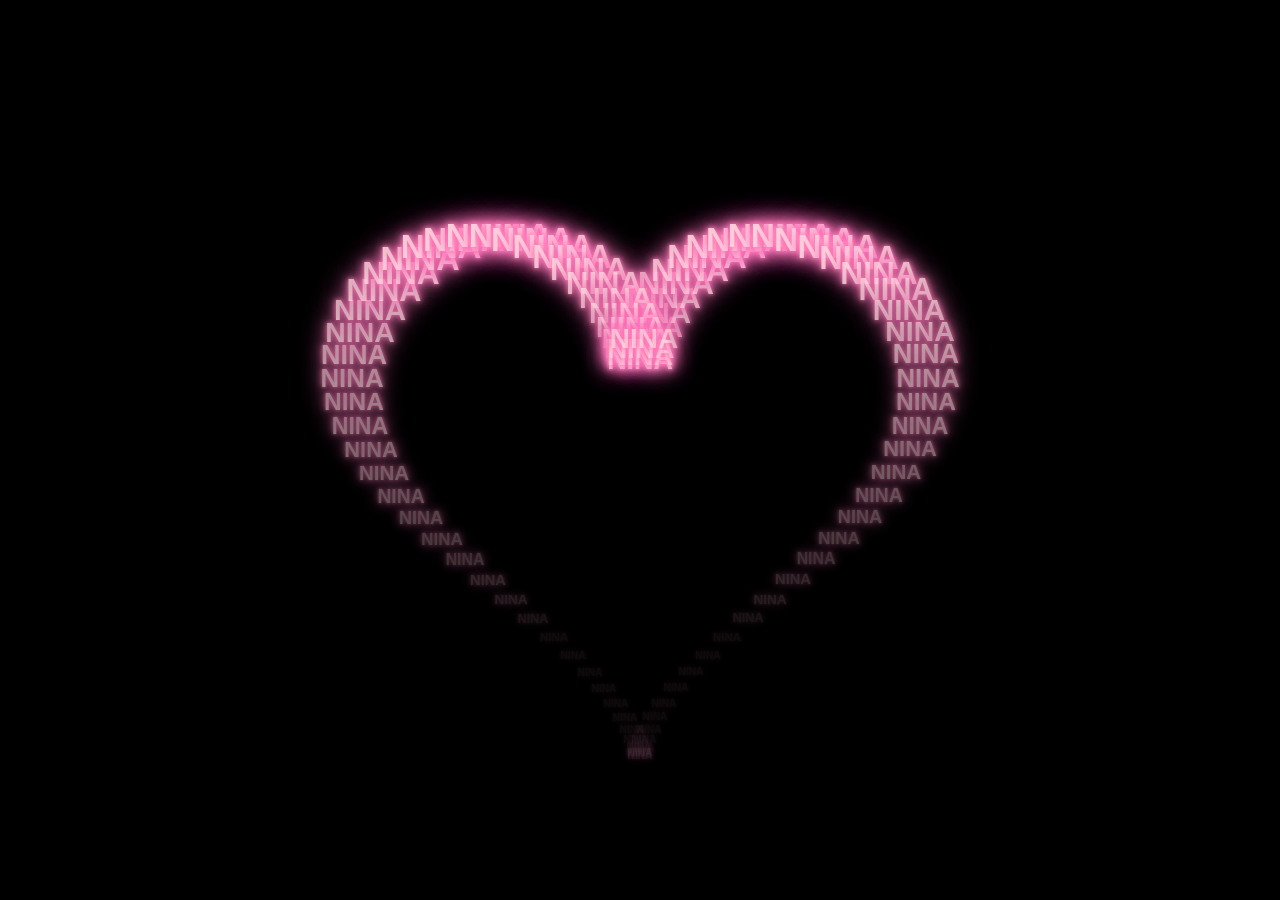
<file: index.html>
<!DOCTYPE html>
<html lang="en">
<head>
<meta charset="UTF-8">
<meta name="viewport" content="width=device-width, initial-scale=1.0">
<title>Moving Love Heart</title>

<link rel="stylesheet" href="style.css">
</head>

<body>

<div id="heart-container"></div>

<script>
const container = document.getElementById("heart-container");

const total = 90;
const words = [];

for(let i = 0; i < total; i++){
    const div = document.createElement("div");
    div.className = "love";
    div.innerText = "NINA";
    container.appendChild(div);
    words.push(div);
}

function animate(time){
    const w = window.innerWidth;
    const h = window.innerHeight;

    const centerX = w / 2;
    const centerY = h / 2;

    const size = Math.min(w, h) / 50;

    words.forEach((word, i) => {
        let t = (i / total) * Math.PI * 2;
        t += time * 0.00025;

        let x = 16 * Math.pow(Math.sin(t), 3);

        let y =
            13 * Math.cos(t)
            - 5 * Math.cos(2 * t)
            - 2 * Math.cos(3 * t)
            - Math.cos(4 * t);

        x *= size;
        y *= size;

        let finalX = centerX + x;
        let finalY = centerY - y;

        word.style.left = finalX + "px";
        word.style.top = finalY + "px";

        const fade = (finalY - centerY + 220) / 430;
        word.style.opacity = Math.max(0.05, 1 - fade);

        const scale = Math.max(0.3, 1 - fade * 0.7);

        word.style.transform =
            `translate(-50%, -50%) scale(${scale})`;
    });

    requestAnimationFrame(animate);
}

animate(0);
</script>

</body>
</html>
</file>
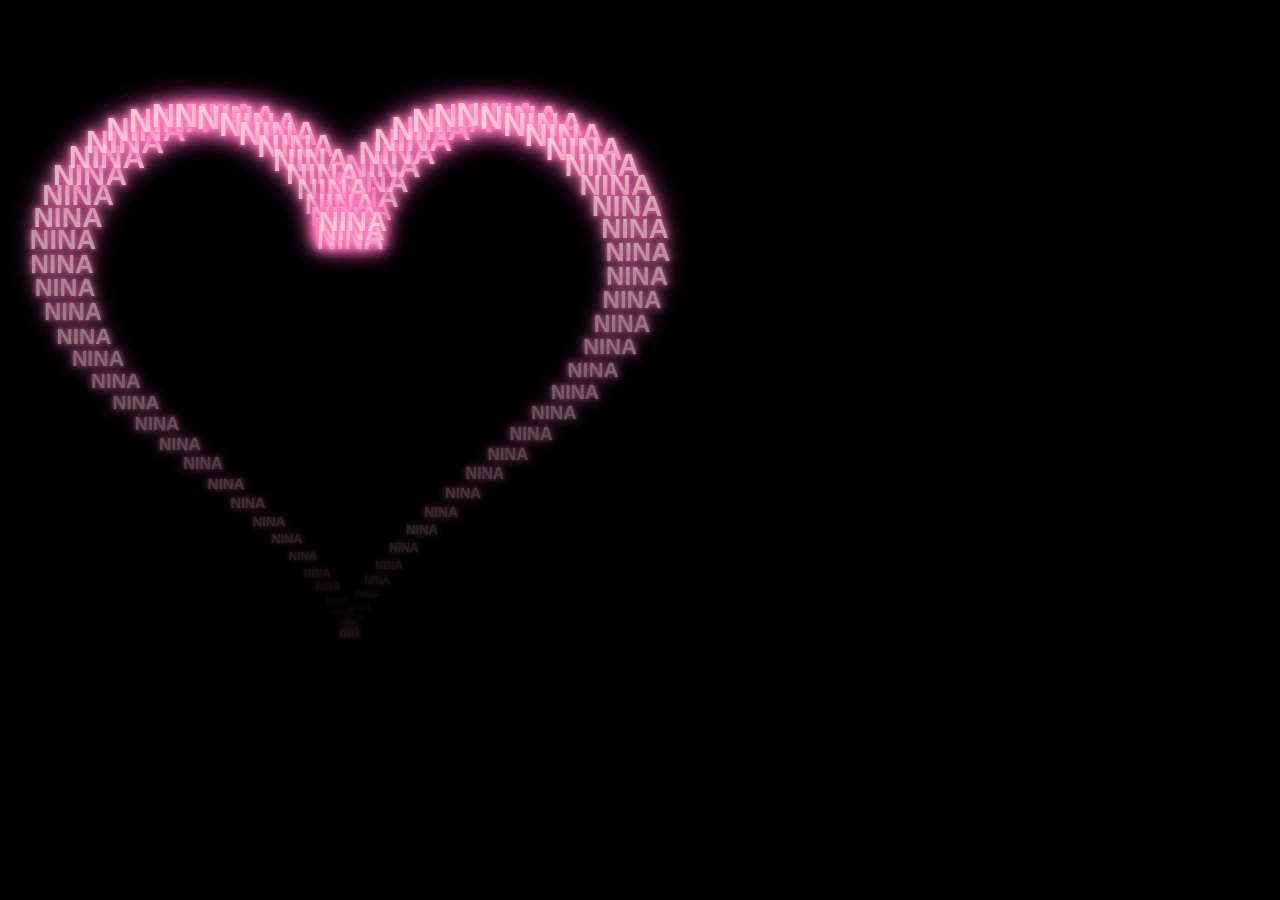
<file: heart.html>
<!DOCTYPE html>
<html lang="en">
<head>
<meta charset="UTF-8">
<meta name="viewport" content="width=device-width, initial-scale=1.0">
<title>Moving Love Heart</title>

<link rel="stylesheet" href="style.css">
</head>

<body>

<div id="heart-container"></div>

<script>
const container = document.getElementById("heart-container");

const total = 90;
const words = [];

for(let i = 0; i < total; i++){

    const div = document.createElement("div");
    div.className = "love";
    div.innerText = "NINA";

    container.appendChild(div);
    words.push(div);
}

function animate(time){

    words.forEach((word, i) => {

        // Position around heart
        let t = (i / total) * Math.PI * 2;

        // SLOWER movement
        t += time * 0.00025;

        // Perfect heart formula
        let x = 16 * Math.pow(Math.sin(t), 3);

        let y =
            13 * Math.cos(t)
            - 5 * Math.cos(2 * t)
            - 2 * Math.cos(3 * t)
            - Math.cos(4 * t);

        // Scale heart
        x *= 18;
        y *= 18;

        // Center heart
        let finalX = 350 + x;
        let finalY = 330 - y;

        word.style.left = finalX + "px";
        word.style.top = finalY + "px";

        // Fade as it reaches bottom
        const fade = (finalY - 100) / 520;

        word.style.opacity = Math.max(0.03, 1 - fade);

        // Smaller toward bottom
        const scale = Math.max(0.25, 1 - fade * 0.75);

        word.style.transform =
            `translate(-50%, -50%) scale(${scale})`;
    });

    requestAnimationFrame(animate);
}

animate(0);
</script>

</body>
</html>
</file>
<file: style.css>
*{
    margin:0;
    padding:0;
    box-sizing:border-box;
}

body{
    background:black;
    overflow:hidden;
    width:100vw;
    height:100vh;
}

#heart-container{
    position:fixed;
    left:50%;
    top:50%;
    transform:translate(-50%, -50%);
    width:100vw;
    height:100vh;
}

.love{
    position:absolute;
    color:#ffd1dc;
    font-family:Arial, sans-serif;
    font-size:clamp(16px, 4vw, 34px);
    font-weight:bold;
    white-space:nowrap;
    text-shadow:
        0 0 5px #ff7eb9,
        0 0 10px #ff7eb9,
        0 0 20px #ff7eb9,
        0 0 35px #ff7eb9;
}
</file>
